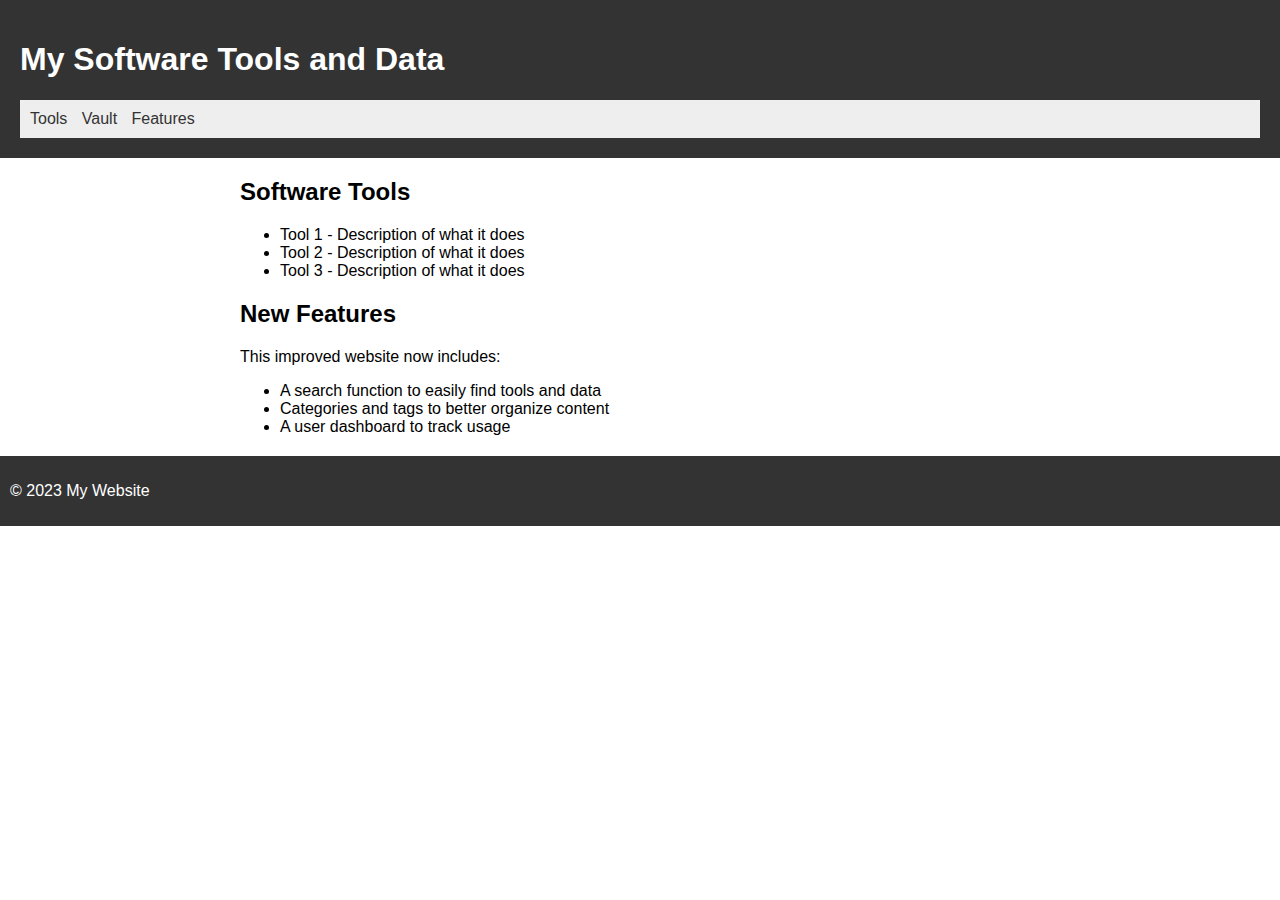
<file: webste/index.html>
<html>

<head>
    <title>My Website</title>
    <link rel="stylesheet" href="styles.css">
</head>

<body>

    <header>
        <h1>My Software Tools and Data</h1>

        <nav>
            <ul>
                <li><a href="#tools">Tools</a></li>
                <li><a href="vault.html">Vault</a></li>
                <li><a href="#features">Features</a></li>
            </ul>
        </nav>
    </header>

    <main>

        <section id="tools">
            <h2>Software Tools</h2>

            <ul>
                <li>Tool 1 - Description of what it does</li>
                <li>Tool 2 - Description of what it does</li>
                <li>Tool 3 - Description of what it does</li>
            </ul>
        </section>

        <section id="features">
            <h2>New Features</h2>

            <p>This improved website now includes:</p>

            <ul>
                <li>A search function to easily find tools and data</li>
                <li>Categories and tags to better organize content</li>
                <li>A user dashboard to track usage</li>
            </ul>
        </section>

    </main>

    <footer>
        <p>&copy; 2023 My Website</p>
    </footer>

</body>

</html>
</file>
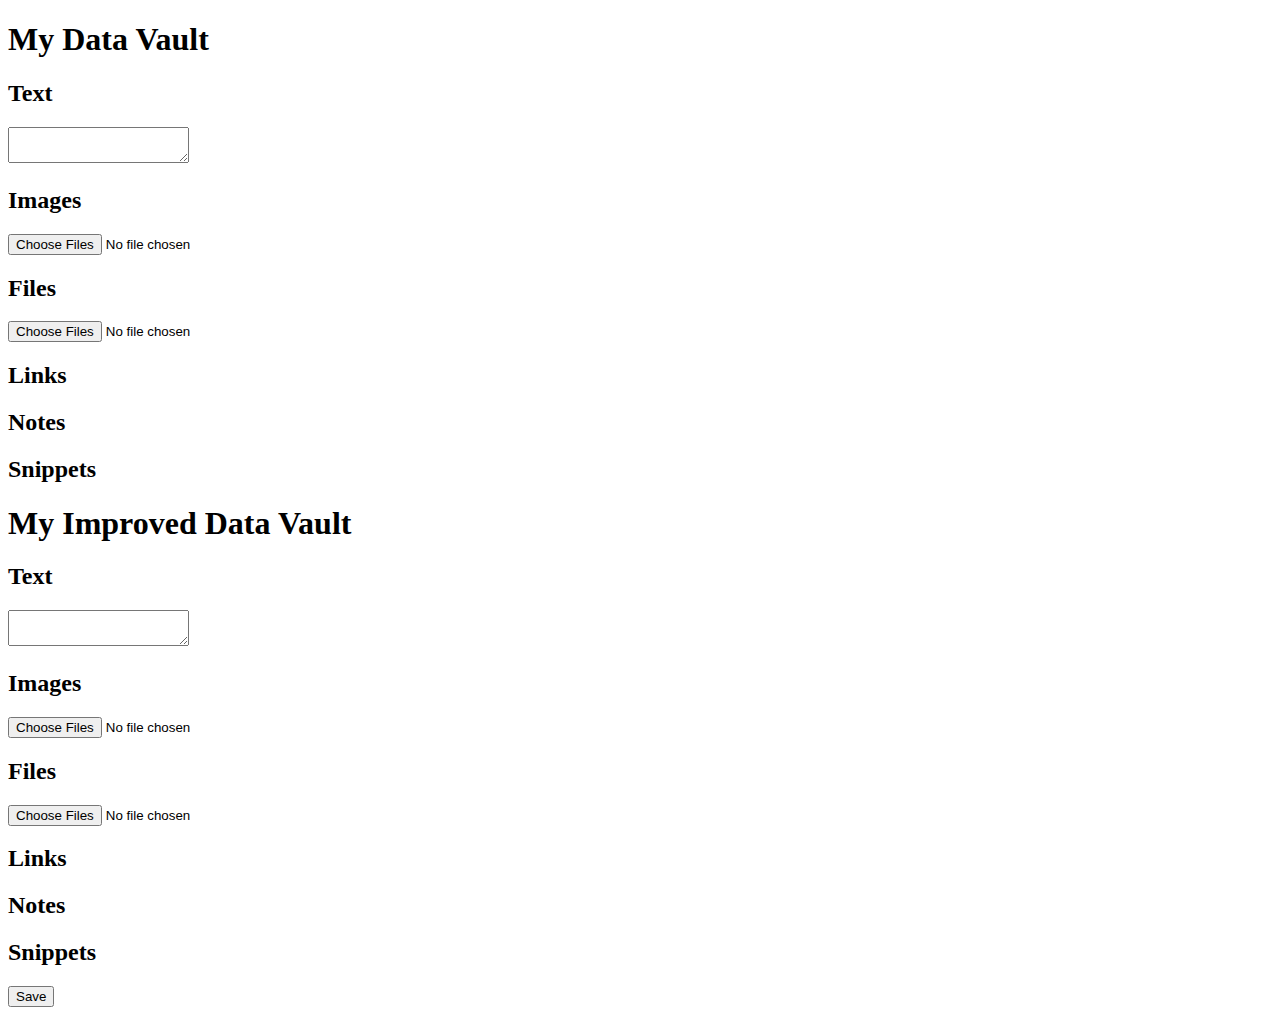
<file: webste/vault.html>
<!DOCTYPE html>
<html>

<head>
    <title>My Data Vault</title>
</head>

<body>

    <div>
        <h1>My Data Vault</h1>

        <h2>Text</h2>
        <textarea></textarea>

        <h2>Images</h2>
        <input type="file" multiple>

        <h2>Files</h2>
        <input type="file" multiple>

        <h2>Links</h2>
        <ul>
        </ul>

        <h2>Notes</h2>
        <ul>
        </ul>

        <h2>Snippets</h2>
        <pre></pre>
    </div>

</body>

</html>

</div>
<div>
    <h1>My Improved Data Vault</h1>

    <h2>Text</h2>
    <textarea id="text-input"></textarea>

    <h2>Images</h2>
    <input type="file" id="image-input" multiple>

    <h2>Files</h2>
    <input type="file" id="file-input" multiple>

    <h2>Links</h2>
    <ul id="links-list">
    </ul>

    <h2>Notes</h2>
    <ul id="notes-list">
    </ul>

    <h2>Snippets</h2>
    <pre id="snippet-display"></pre>

    <button id="save-button" onclick="saveData()">Save</button>

    <script>
        function saveData() {
            // Save data from inputs to local storage
        }
    </script>
</div>

</div>
</file>
<file: webste/styles.css>
/* css styles */

body {
    font-family: Arial, sans-serif;
    margin: 0;
    padding: 0;
}

header {
    background-color: #333;
    color: #fff;
    padding: 20px;
}

nav {
    background-color: #eee;
    padding: 10px;
}

nav ul {
    list-style-type: none;
    margin: 0;
    padding: 0;
}

nav li {
    display: inline-block;
    margin-right: 10px;
}

nav a {
    color: #333;
    text-decoration: none;
}

main {
    max-width: 800px;
    margin: 20px auto;
    padding: 0 20px;
}

footer {
    background-color: #333;
    color: #fff;
    padding: 10px;
    text-alig

    /* Top menu */
             .top-menu {
               background-color: #333;
               color: #fff;
               display: flex;
               justify-content: space-between;
               padding: 10px 20px;
             }
           /* Add transitions for smooth animations */
           * {
             transition: all 0.3s ease; 
           }
           
           /* Add box shadows */
           .box-shadow {
             box-shadow: 0 4px 8px rgba(0, 0, 0, 0.1);
           }  
           
           /* Add border radius for rounded corners */
           .rounded {
             border-radius: 8px;
           }
           
           /* Add gradients for more depth */  
           .gradient {
             background: linear-gradient(to bottom, #eee, #fff);
           }
                      .gradient {/* Add gradients for more depth */  }.rounded {/* Add border radius for rounded corners */  box-shadow: 0 4px 8px rgba(0, 0, 0, 0.1);.box-shadow {/* Add box shadows */  transition: all 0.3s ease; * {
             .top-menu a {
               color: #fff;
               text-decoration: none;
             }
             
             /* Modern footer */
             footer {
               background-color: #222;
               color: #fff;
               padding: 20px;
               text-align: center;
             }
             
             footer a {
               color: #fff;
             }
             
             footer p {
               margin: 0;
             }
             
             footer a {  text-align: center;  padding: 20px;  color: #fff;  background-color: #222;footer {/* Modern footer */}  text-decoration: none;  color: #fff;.top-menu a {}  padding: 10px 20px;  justify-content: space-between;  display: flex;  color: #fff;  background-color: #333;.top-menu {: center;
}

/* Add transitions for smooth animations */
* {
    transition: all 0.3s ease;
}

/* Add box shadows */
.box-shadow {
    box-shadow: 0 4px 8px rgba(0, 0, 0, 0.1);
}

/* Add border radius for rounded corners */
.rounded {
    border-radius: 8px;
}

/* Add gradients for more depth */
.gradient {
    background: linear-gradient(to bottom, #eee, #fff);
}
</file>
